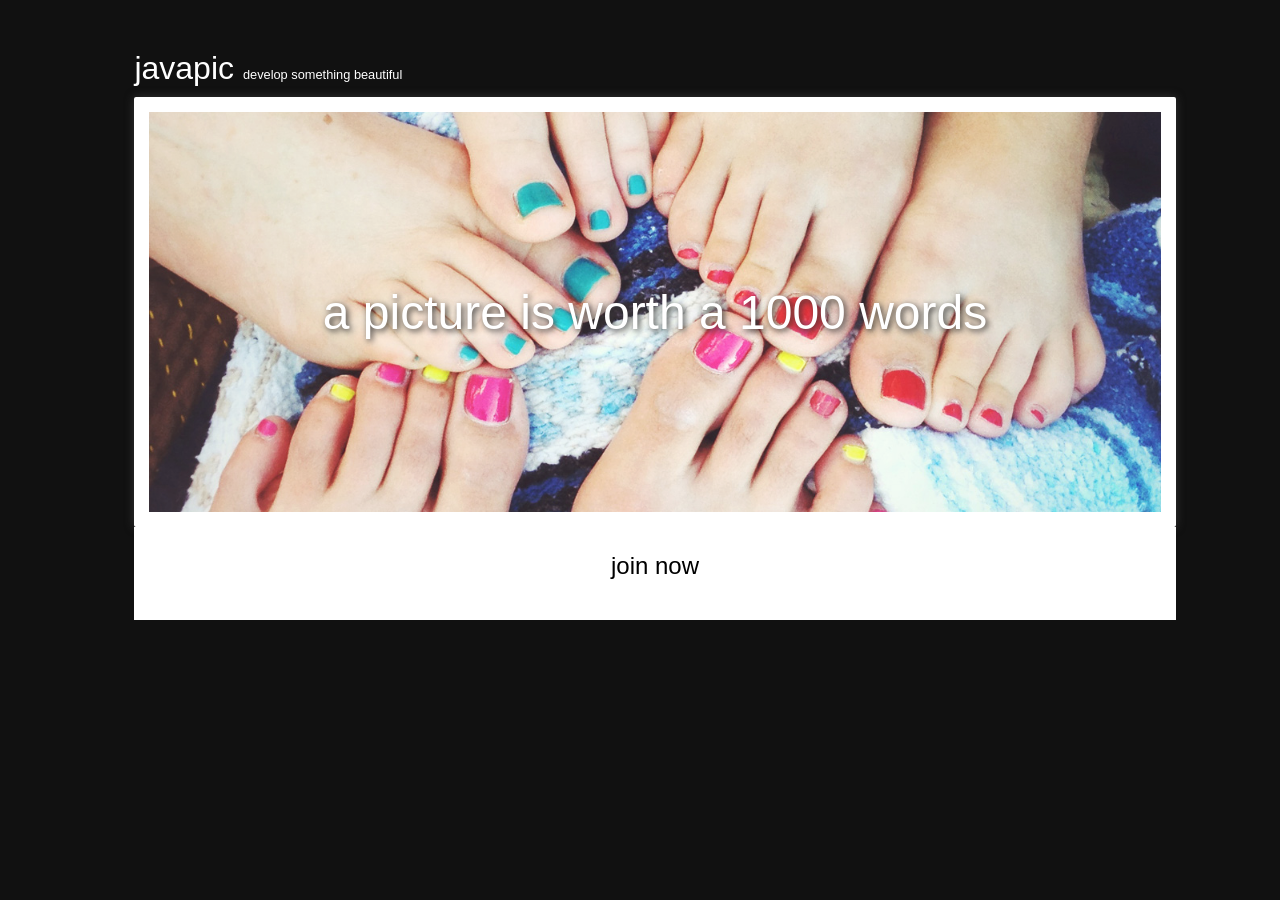
<file: javapic/index.html>
<!DOCTYPE html>
<html lang="en">
<head>
    <meta charset="UTF-8">
    <title>javapic</title>
    <link rel="stylesheet" href="css/style.css" />
</head>
<body>

<main>
    <header>javapic <span class="tagline">develop something beautiful</span></header>
    <div id="jumbotron" class="jumbotron">
        <div>a picture is worth a 1000 words</div>
    </div>
    <div class="bottom_jumbo"><a href="join.html">join now</a></div>

</main>

</body>
</html>
</file>
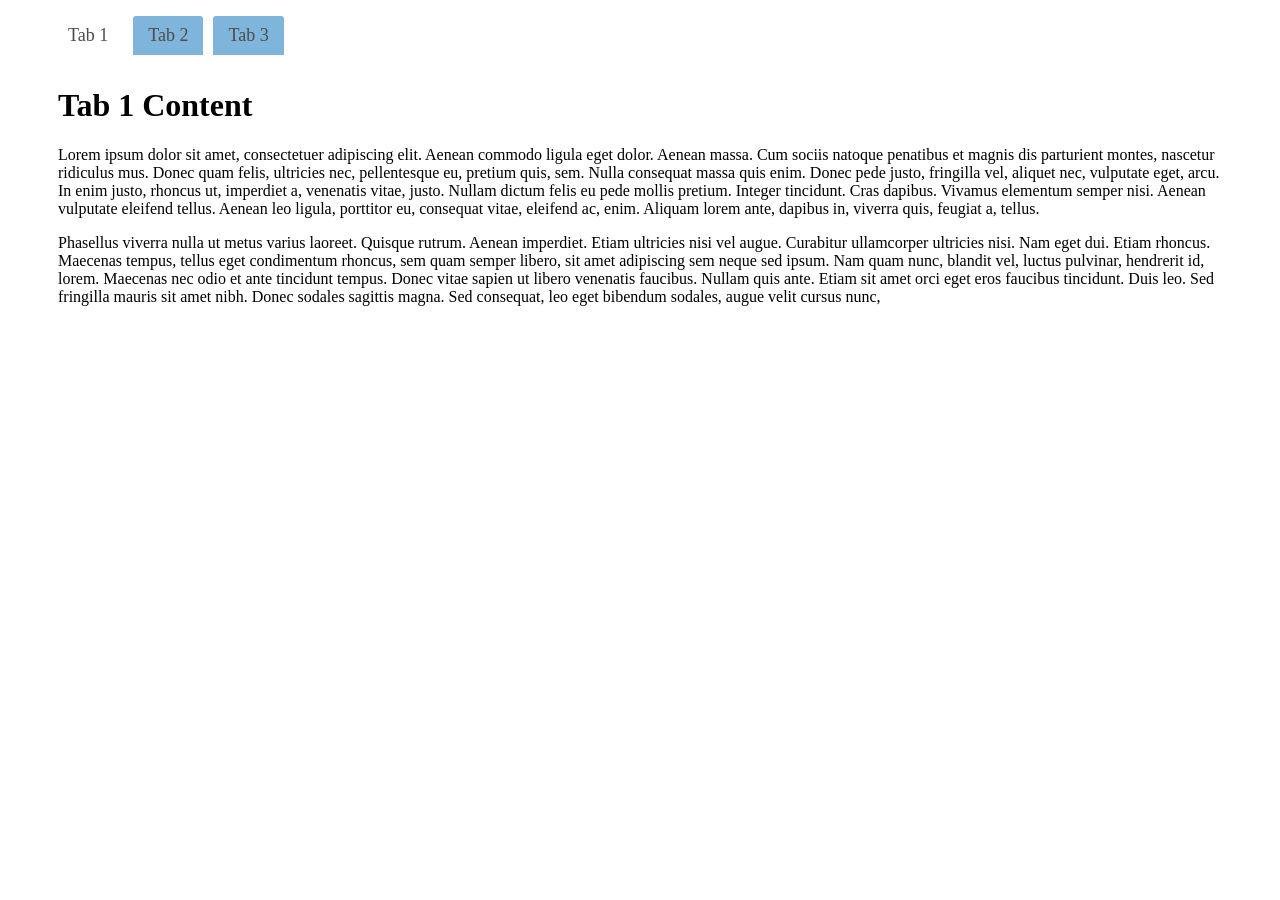
<file: Week5/index.html>
<!DOCTYPE html>
<html lang="en">
<head>
	<meta charset="UTF-8">
	<title>Tab Example</title>
	<link rel="stylesheet" href="screen.css">
</head>
<body>

<div class="tabs">
	<div class="tab-links">
		<ul>
			<li class="active"><a href="#tab1">Tab 1</a></li>
			<li><a href="#tab2">Tab 2</a></li>
			<li><a href="#tab3">Tab 3</a></li>
		</ul>

	</div>
	<div class="tab-content">
		<div class="tab active" id="tab1">
			<h1>Tab 1 Content</h1>

			<p>Lorem ipsum dolor sit amet, consectetuer adipiscing elit. Aenean commodo ligula eget dolor. Aenean massa. Cum sociis natoque penatibus et magnis dis parturient montes, nascetur ridiculus mus. Donec quam felis, ultricies nec, pellentesque eu, pretium quis, sem. Nulla consequat massa quis enim. Donec pede justo, fringilla vel, aliquet nec, vulputate eget, arcu. In enim justo, rhoncus ut, imperdiet a, venenatis vitae, justo. Nullam dictum felis eu pede mollis pretium. Integer tincidunt. Cras dapibus. Vivamus elementum semper nisi. Aenean vulputate eleifend tellus. Aenean leo ligula, porttitor eu, consequat vitae, eleifend ac, enim. Aliquam lorem ante, dapibus in, viverra quis, feugiat a, tellus.</p>

			<p>Phasellus viverra nulla ut metus varius laoreet. Quisque rutrum. Aenean imperdiet. Etiam ultricies nisi vel augue. Curabitur ullamcorper ultricies nisi. Nam eget dui. Etiam rhoncus. Maecenas tempus, tellus eget condimentum rhoncus, sem quam semper libero, sit amet adipiscing sem neque sed ipsum. Nam quam nunc, blandit vel, luctus pulvinar, hendrerit id, lorem. Maecenas nec odio et ante tincidunt tempus. Donec vitae sapien ut libero venenatis faucibus. Nullam quis ante. Etiam sit amet orci eget eros faucibus tincidunt. Duis leo. Sed fringilla mauris sit amet nibh. Donec sodales sagittis magna. Sed consequat, leo eget bibendum sodales, augue velit cursus nunc, </p>
		</div>

		<div class="tab" id="tab2">
			<h1>Tab 2 Content</h1>

			<p>Nullam quis ante. Etiam sit amet orci eget eros faucibus tincidunt. Duis leo. Sed fringilla mauris sit amet nibh. Donec sodales sagittis magna. Sed consequat, leo eget bibendum sodales, augue velit cursus nunc, </p>
		</div>

		<div class="tab" id="tab3">
			<h1>Tab 3 Content</h1>

			<p>Phasellus viverra nulla ut metus varius laoreet. Quisque rutrum. Aenean imperdiet. Etiam ultricies nisi vel augue. Curabitur ullamcorper ultricies nisi. Nam eget dui. Etiam rhoncus. Maecenas tempus, tellus eget condimentum rhoncus, sem quam semper libero, sit amet adipiscing sem neque sed ipsum. Nam quam nunc, blandit vel, luctus pulvinar, hendrerit id, lorem. Maecenas nec odio et ante tincidunt tempus. Donec vitae sapien ut libero venenatis faucibus. Nullam quis ante. Etiam sit amet orci eget eros faucibus tincidunt. Duis leo. Sed fringilla mauris sit amet nibh. Donec sodales sagittis magna. Sed consequat, leo eget bibendum sodales, augue velit cursus nunc, </p>
		</div>
	</div>
</div>

<script src="example.js"></script>
</body>
</html>
</file>
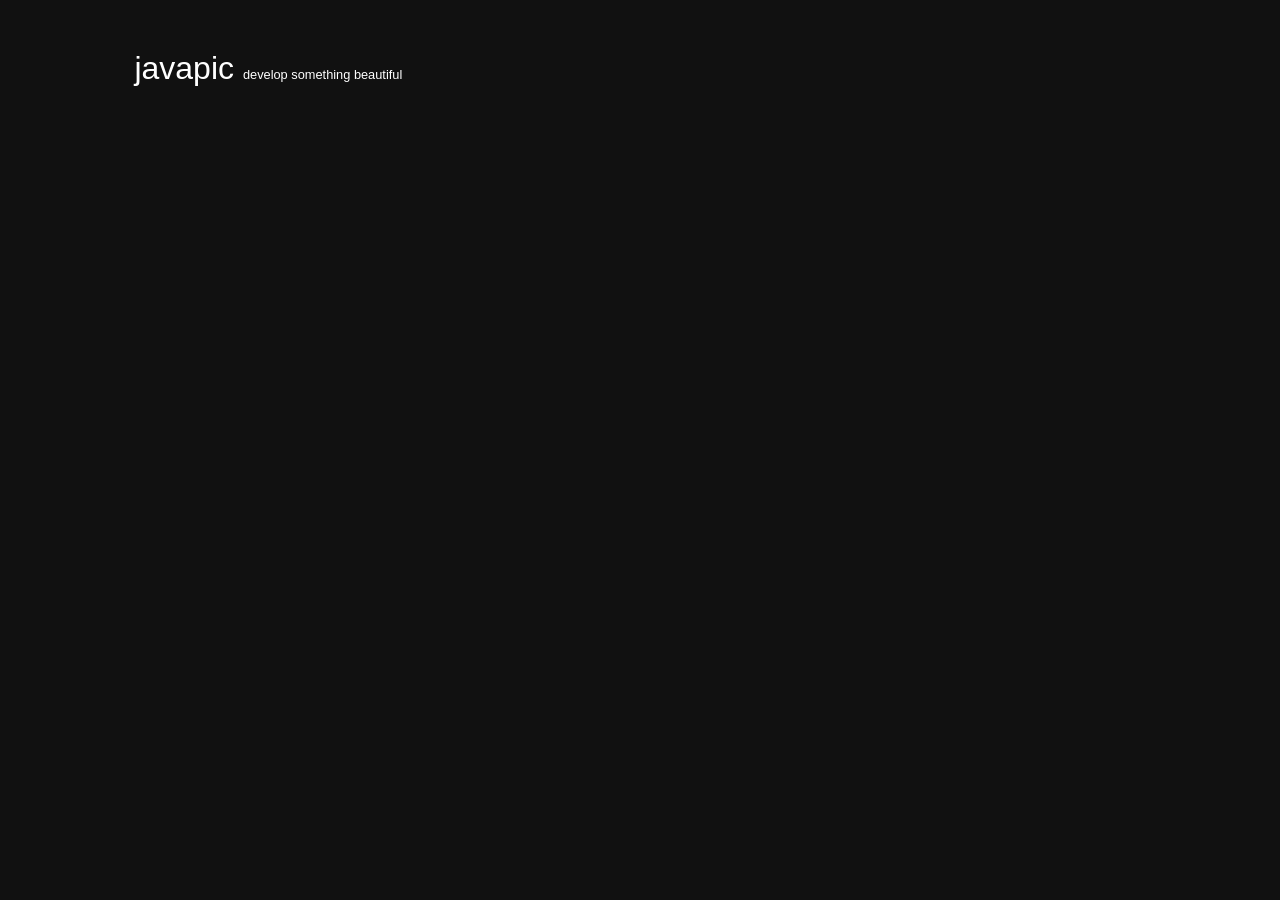
<file: javapic/gallery.html>
<!DOCTYPE html>
<html lang="en">
<head>
    <meta charset="UTF-8">
    <title>javapic</title>
    <link rel="stylesheet" href="css/style.css" />
</head>
<body>
<main class="gallery_page">
    <header>javapic <span class="tagline">develop something beautiful</span></header>
    <section id="gallery" class="gallery">
        <!--<li><img src="images/pdxcg_01.jpg" /></li>-->
    </section>
    <div id="image_show" class="display_none"><img src="images/pdxcg_40.jpg" /></div>
</main>

</body>
</html>
</file>
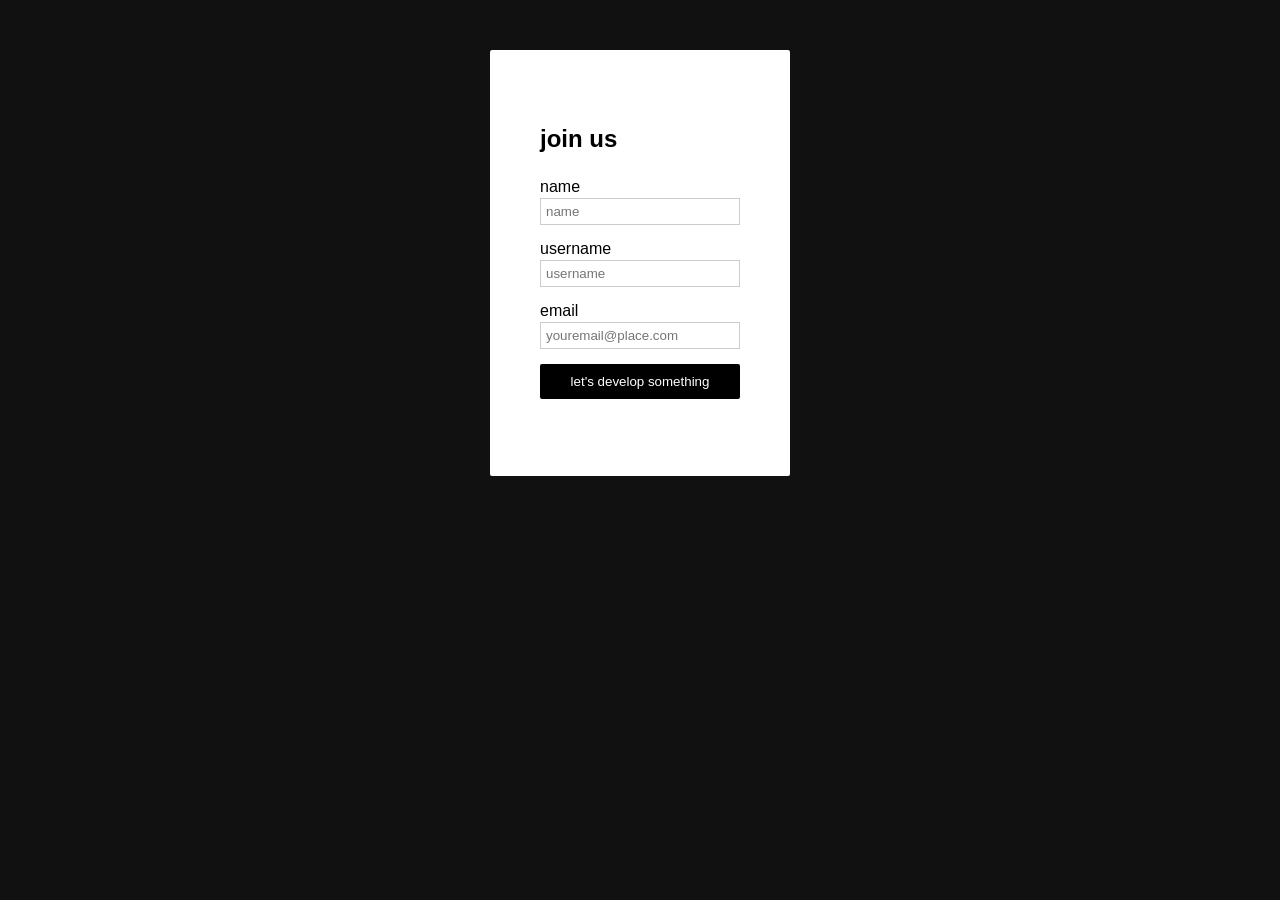
<file: javapic/join.html>
<!DOCTYPE html>
<html lang="en">
<head>
    <meta charset="UTF-8">
    <title>javapic</title>
    <link rel="stylesheet" href="css/style.css" />
</head>
<body>

<main>
    <section class="signup">
        <h2>join us</h2>
        <form id="signup" method="post">
            <label for="name">name</label>
            <input type="text" name="name" placeholder="name" required/>
            <label for="username">username</label>
            <input type="text" name="username" placeholder="username" required/>
            <label for="email">email</label>
            <input type="email" name="email" placeholder="youremail@place.com" required/>

            <input type="submit" name="submit" id="submit" value="let's develop something" />
        </form>
    </section>
</main>

</body>
</html>
</file>
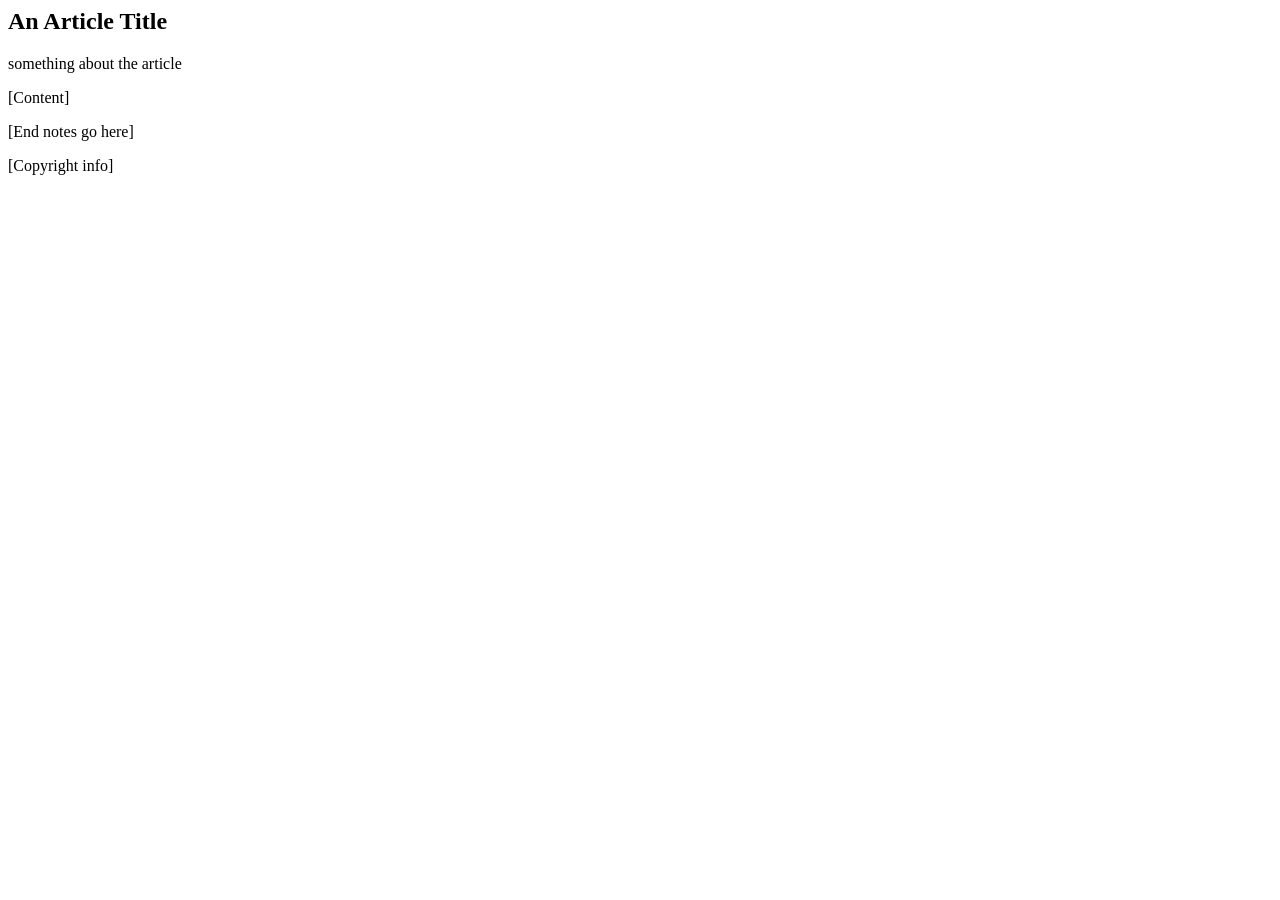
<file: Week4/article.html>
<body>
    <article>
        <header>
            <h1>An Article Title</h1>
            <p>something about the article</p>
        </header>
        <section id="main_content">
            <p>[Content]</p>
        </section>
        <footer>
            <p>[End notes go here]</p>
        </footer>
    </article>
    <footer>
        <p>[Copyright info]</p>
    </footer>
</body>
</file>
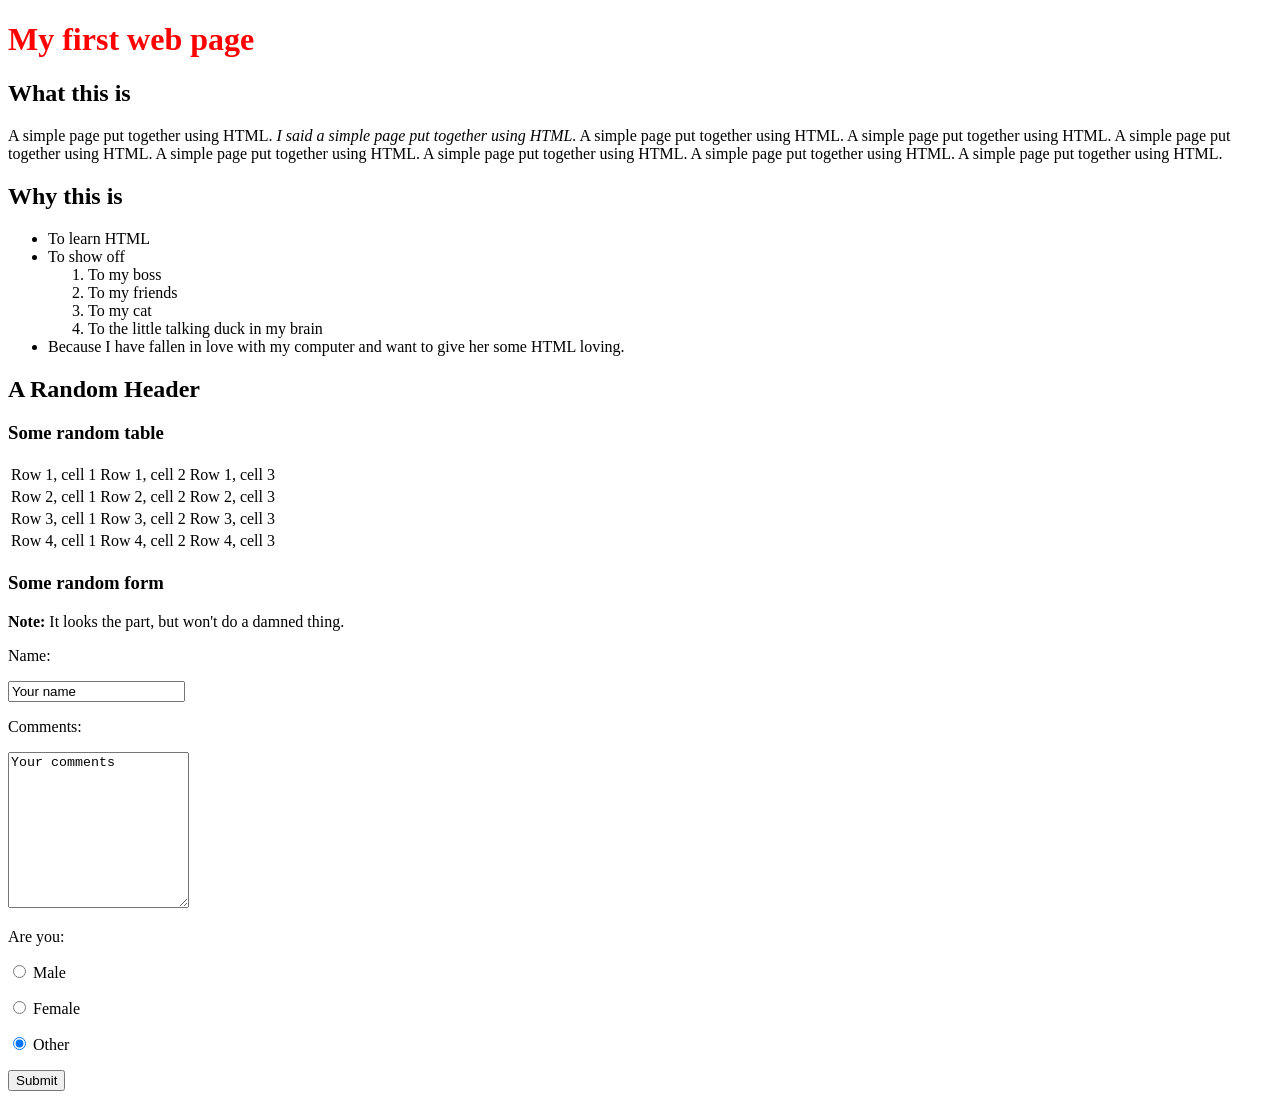
<file: Week4/examples.html>
<!DOCTYPE html>

<html>

<head>

    <title>My first web page</title>
    <link href="style.css" type="text/css" rel="stylesheet" />

    <!-- This is a comment, by the way -->

</head>

<body>

<h1>My first web page</h1>

<h2>What this is</h2>
<p>A simple page put together using HTML. <em>I said a simple page put together using HTML.</em> A simple page put together using HTML. A simple page put together using HTML. A simple page put together using HTML. A simple page put together using HTML. A simple page put together using HTML. A simple page put together using HTML. A simple page put together using HTML.</p>

<h2>Why this is</h2>
<ul>
    <li>To learn HTML</li>
    <li>
        To show off
        <ol>
            <li>To my boss</li>
            <li>To my friends</li>
            <li>To my cat</li>
            <li>To the little talking duck in my brain</li>
        </ol>
    </li>
    <li>Because I have fallen in love with my computer and want to give her some HTML loving.</li>
</ul>

<h2>A Random Header</h2>

<h3>Some random table</h3>
<table>
    <tr>
        <td>Row 1, cell 1</td>
        <td>Row 1, cell 2</td>
        <td>Row 1, cell 3</td>
    </tr>
    <tr>
        <td>Row 2, cell 1</td>
        <td>Row 2, cell 2</td>
        <td>Row 2, cell 3</td>
    </tr>
    <tr>
        <td>Row 3, cell 1</td>
        <td>Row 3, cell 2</td>
        <td>Row 3, cell 3</td>
    </tr>
    <tr>
        <td>Row 4, cell 1</td>
        <td>Row 4, cell 2</td>
        <td>Row 4, cell 3</td>
    </tr>
</table>

<h3>Some random form</h3>
<p><strong>Note:</strong> It looks the part, but won't do a damned thing.</p>

<form action="somescript.php" method="post">

<p>Name:</p>
<p><input name="name" value="Your name"></p>

<p>Comments: </p>
<p><textarea rows="10" cols="20" name="comments">Your comments</textarea></p>

<p>Are you:</p>
<p><input type="radio" name="areyou" value="male"> Male</p>
<p><input type="radio" name="areyou" value="female"> Female</p>
<p><input type="radio" name="areyou" value="other" checked=""> Other</p>

<p><input type="submit"></p>

</form>
    <script type="text/javascript" src="example.js"></script>
</body>

</html>
</file>
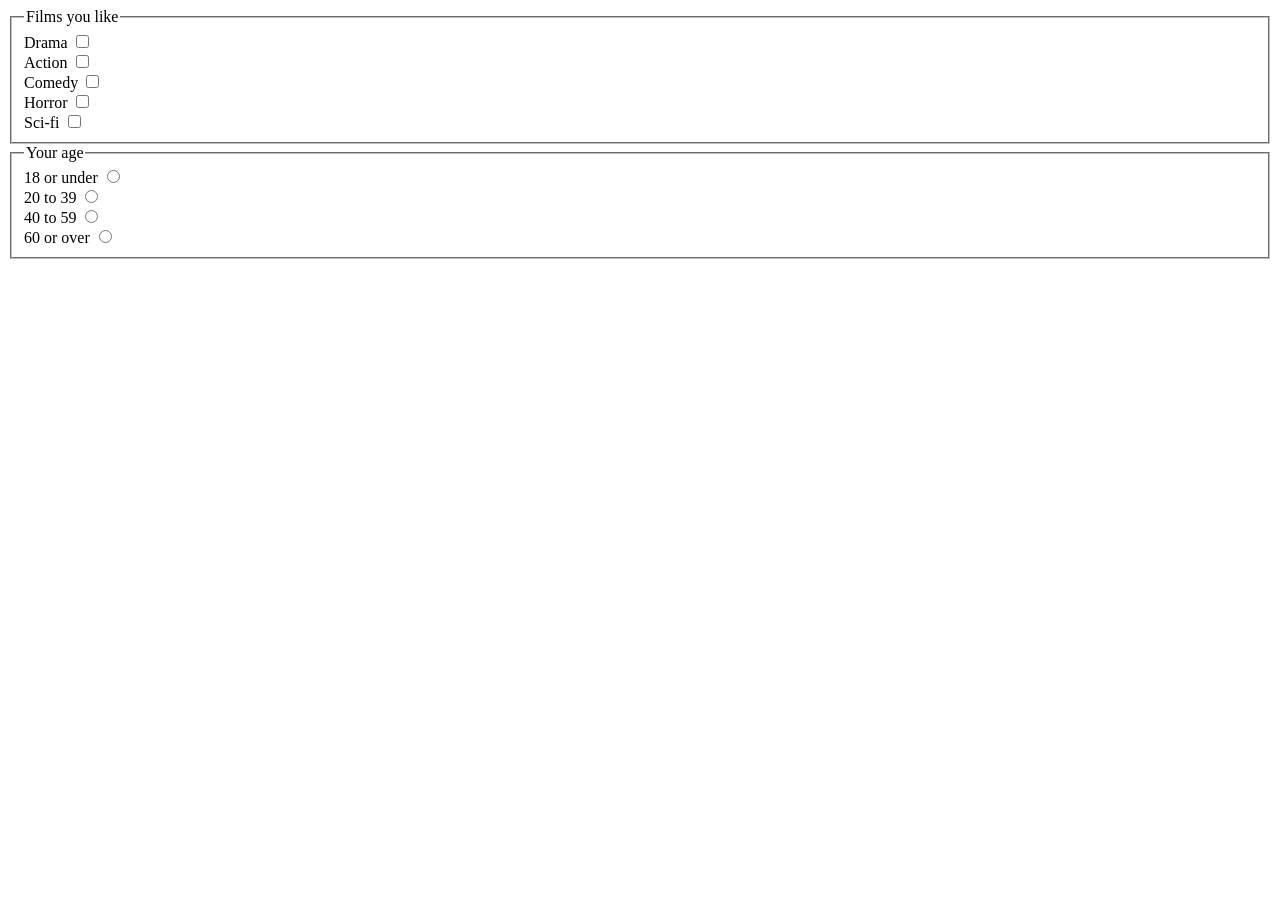
<file: Week4/radio_check.html>
<body>
    <form action="someplace.php">
        <fieldset>
            <legend>Films you like</legend>
            <div>
                <label for="drama">Drama</label>
                <input type="checkbox" name="drama" id="drama" value="drama">
            </div>
            <div>
                <label for="action">Action</label>
                <input type="checkbox" name="action" id="action" value="action">
            </div>
            <div>
                <label for="comedy">Comedy</label>
                <input type="checkbox" name="comedy" id="comedy" value="comedy">
            </div>
            <div>
                <label for="horror">Horror</label>
                <input type="checkbox" name="horror" id="horror" value="horror">
            </div>
            <div>
                <label for="scifi">Sci-fi</label>
                <input type="checkbox" name="scifi" id="scifi" value="scifi">
            </div>
        </fieldset>

        <fieldset>
            <legend>Your age</legend>
            <div>
                <label for="lt19">18 or under</label>
                <input type="radio" name="age" id="lt20" value="lt20">
            </div>
            <div>
                <label for="20to39">20 to 39</label>
                <input type="radio" name="age" id="20to39" value="20to39">
            </div>
            <div>
                <label for="40to59">40 to 59</label>
                <input type="radio" name="age" id="40to59" value="40to59">
            </div>
            <div>
                <label for="gt59">60 or over</label>
                <input type="radio" name="age" id="gt59" value="gt59">
            </div>
        </fieldset>
    </form>
</body>
</file>
<file: javapic/css/style.css>
body {
    background-color: #111;
    font-family: Helvetica;
}

header {
    color: #fff;
    font-size: 2em;
    margin: 10px 0;
}

.tagline {
    font-size: .4em;
}

main {
    width: 80%;
    max-width: 1024px;
    margin: 50px auto;
}

/**------------ Jumbotron's Styling -----------------**/

.jumbotron {
    width: 100%;
    height: 400px;
    background-image: url("../images/pdxcg_05.jpg");
    background-size: 1024px;
    background-position: center;
    border: solid 15px #fff;
    border-radius: 2px;
    box-shadow: 0px 0px 10px #333;
    color: #fff;

}

.jumbotron div {
    background-color: rgba(255,255,255,.1);
    display: flex;
    align-items: center;
    justify-content: center;
    font-size: 3em;
    text-shadow: 2px 2px 6px #333;
    width: 100%;
    height: 100%
}

.bottom_jumbo {
    text-align: center;
    width: 100%;
    border: solid 15px #fff;
    border-top: none;
    padding: 25px 0;
    background-color: #fff;
}

.bottom_jumbo a {
    color: #000;
    text-decoration: none;
    font-size: 1.5em;
}

.bottom_jumbo a:hover {
    color: #ccc;
}

/**------------------ Form Styling----------------- **/
.signup {
    width: 200px;
    background-color: #fff;
    margin: 0 auto;
    padding: 75px 50px;
    border-radius: 2px;
}

.signup h2 {
    margin: 0 0 25px;
}

label, input {
    display: block;
    margin: 2px 0;
    width: 100%;
}

label {
    margin-top: 15px;
}

input {
    box-sizing: border-box;
    border: 1px solid #ccc;
    padding: 5px;
}

.signup input[type="submit"] {
    margin-top: 15px;
    padding: 10px;
    background-color: #000;
    border: none;
    color: #fff;
    border-radius: 2px;
}

/**----------- Gallery Styles -------------**/
.gallery_page header {
    color: #fff;
}

.gallery li {
    width: 200px;
    height: 180px;
    list-style: none;
    position: relative;
    overflow: hidden;

    margin: 15px 15px 0 0;
    display: inline-block;
    border: 10px solid #fff;
    border-bottom: 40px solid #fff;
    border-radius: 2px;
}

.gallery img {
    position: absolute;
    left: 50%;
    top: 50%;
    height: 300px;
    -webkit-transform: translate(-50%,-50%);
    -ms-transform: translate(-50%,-50%);
    transform: translate(-50%,-50%);
}

.display_img {
    position: fixed;
    top: 0;
    bottom: 0;
    left: 0;
    right: 0;
    padding: 100px;
    background-color: rgba(0,0,0,.5);
}

.display_img img {
    display: block;
    margin: 0 auto;
    height: 100%;
    border: 10px solid #fff;
    border-bottom: 40px solid #fff;
    border-radius: 2px;
    background-color: #fff;

}

.display_none {
    display: none;
}
</file>
<file: Week5/screen.css>
.tab-links li {
    margin:0px 5px;
    float:left;
    list-style:none;
}

.tab-links a {
    padding:9px 15px;
    display:inline-block;
    border-radius:3px 3px 0px 0px;
    background:#7FB5DA;
    font-size:18px;
    color:#4c4c4c;
    text-decoration:none;
}

.tab-links a:hover {
    background:#a7cce5;
}

/* Tab styling when it is active */
li.active a, li.active a:hover {
    background:#fff;
    color:#4c4c4c;
}

.tab-content {
    padding:50px;
}

/* hide all tabs */
.tab {
    display:none;
}
/* show only active tab*/
.tab.active {
    display:block;
}
</file>
<file: Week4/style.css>
h1 {
    color: red;
}
/*
h1 {
    color: white;
    background-color: yellow;*/
}
/*
d = {
    name: "Skip",
    age: 62
}*/
</file>
